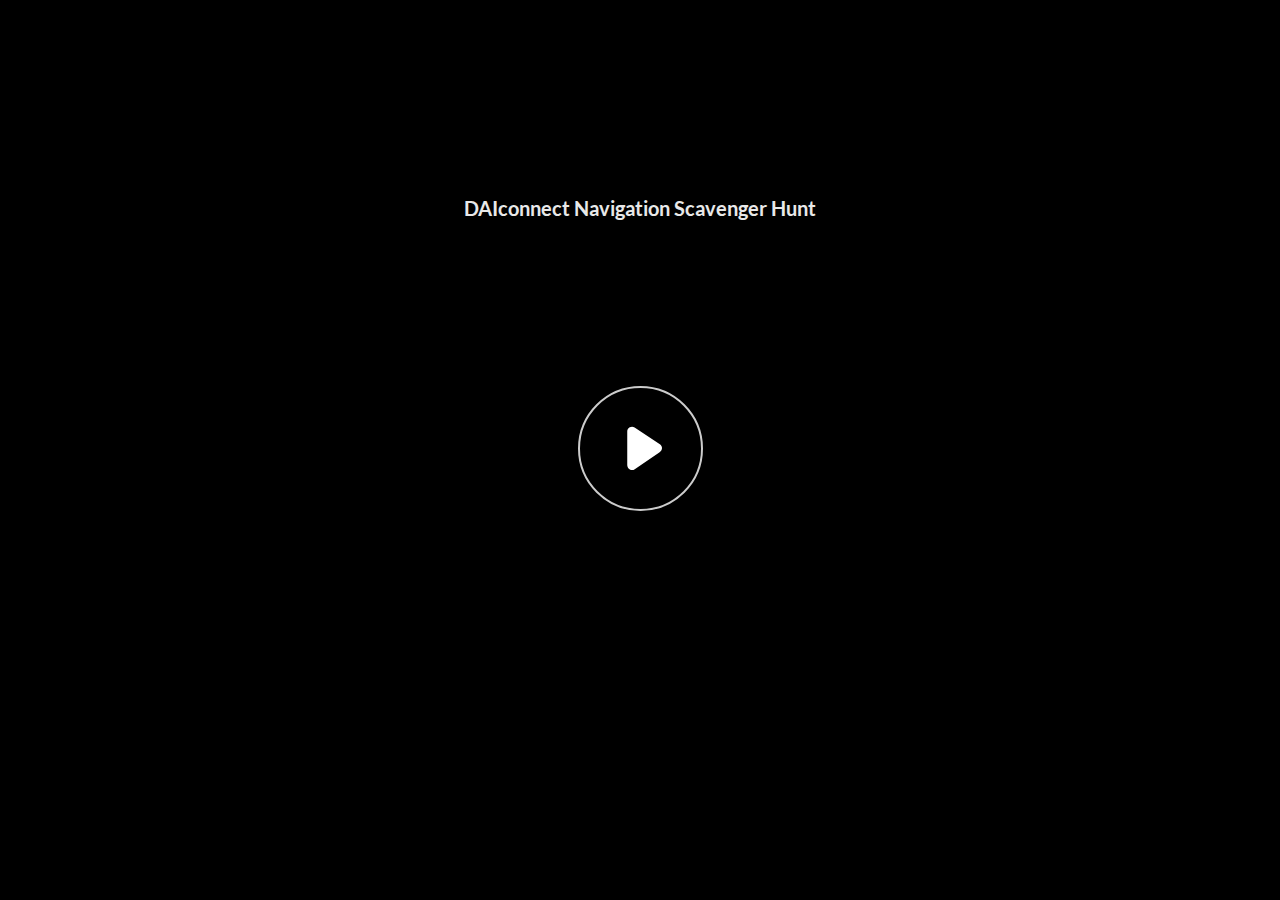
<file: index.html>
﻿<!doctype html>
<html lang="en-US">
<head>
  <meta charset="utf-8">
  <!-- Created using Storyline 360 x64 - http://www.articulate.com  -->
  <!-- version: 3.95.33670.0 -->
  <title>DAIconnect Navigation Scavenger Hunt</title>
  <meta http-equiv="x-ua-compatible" content="IE=edge"/>
  <meta name="viewport" content="width=device-width,initial-scale=1,user-scalable=no,shrink-to-fit=no,minimal-ui"/>
  <meta name="apple-mobile-web-app-capable" content="yes"/>
  <style>
    html, body { height: 100%; padding: 0; margin: 0 }
    #app { height: 100%; width: 100%; }
  </style>

  <script>
    window.DS = {};
    window.globals = {
      DATA_PATH_BASE: '',
      HAS_FRAME: true,
      HAS_SLIDE: true,

      lmsPresent: false,
      tinCanPresent: false,
      cmi5Present: false,
      aoSupport: false,
      scale: 'noscale',
      captureRc: false,
      browserSize: 'optimal',
      bgColor: '#282828',
      features: 'DropInAcc,DropInBase,DropInCore,DropInInteractions,DropInMisc,DropInVectors,DropInVideo,LayerPresentAsDialog,MultipleQuizTracking,UpdatedThemeEditor',
      themeName: 'unified',
      preloaderColor: '#FFFFFF',
      suppressAnalytics: false,
      productChannel: 'stable',
      publishSource: 'storyline',
      aid: 'aid|21b647a2-5209-4215-b46f-7b2837aacebb',
      cid: '6cde27da-ed49-4618-92f7-1edca815d268',
      playerVersion: '3.95.33670.0',
      publishTimestamp: '2025-03-05T19:20:00.2817467Z',
      maxIosVideoElements: 10,
      connectionSettings: { message: 'You%20are%20offline.%20Trying%20to%20reconnect...', useDarkTheme: false, mode: 'disabled' },
      hasFeature: function(feature) {
        return this.features.split(',').includes(feature);
      },
      
      parseParams: function(qs) {
        if (window.globals.parsedParams != null) {
          return window.globals.parsedParams;
        }
        qs = (qs || window.location.search.substr(1)).split('+').join(' ');
        var params = {},
            tokens,
            re = /[?&]?([^=]+)=([^&]*)/g;

        while (tokens = re.exec(qs)) {
          params[decodeURIComponent(tokens[1]).trim()] =
            decodeURIComponent(tokens[2]).trim();
        }
        window.globals.parsedParams = params;
        return params;
      }

    };
  </script>
  <script>
    var isIe11 = ('ActiveXObject' in window || window.MSBlobBuilder != null)
      && window.msCrypto != null && !window.ActiveXObject;
    if (isIe11) {
      window.globals.unsupportedBrowser = true;
      document.write(atob('[base64]'));
    }
  </script>

  <script>
    if (window.globals.hasFeature('MultiLanguageSinglePackageSupport')) {
      
      
    }
  </script>

  
  <script>window.THREE = { };</script>
  
</head>
<body style="background: #282828" class="cs-HTML theme-unified">
  <!-- 360 -->
  <script>!function(){var e,i=/iPhone/i,o=/iPod/i,n=/iPad/i,t=/\biOS-universal(?:.+)Mac\b/i,r=/\bAndroid(?:.+)Mobile\b/i,a=/Android/i,d=/(?:SD4930UR|\bSilk(?:.+)Mobile\b)/i,p=/Silk/i,l=/Windows Phone/i,u=/\bWindows(?:.+)ARM\b/i,b=/BlackBerry/i,s=/BB10/i,c=/Opera Mini/i,f=/\b(CriOS|Chrome)(?:.+)Mobile/i,h=/Mobile(?:.+)Firefox\b/i,v=function(e){return void 0!==e&&"MacIntel"===e.platform&&"number"==typeof e.maxTouchPoints&&e.maxTouchPoints>1&&"undefined"==typeof MSStream};e=function(e){var m={userAgent:"",platform:"",maxTouchPoints:0};e||"undefined"==typeof navigator?"string"==typeof e?m.userAgent=e:e&&e.userAgent&&(m={userAgent:e.userAgent,platform:e.platform,maxTouchPoints:e.maxTouchPoints||0}):m={userAgent:navigator.userAgent,platform:navigator.platform,maxTouchPoints:navigator.maxTouchPoints||0};var g=m.userAgent,y=g.split("[FBAN");void 0!==y[1]&&(g=y[0]),void 0!==(y=g.split("Twitter"))[1]&&(g=y[0]);var A=function(e){return function(i){return i.test(e)}}(g),w={apple:{phone:A(i)&&!A(l),ipod:A(o),tablet:!A(i)&&(A(n)||v(m))&&!A(l),universal:A(t),device:(A(i)||A(o)||A(n)||A(t)||v(m))&&!A(l)},amazon:{phone:A(d),tablet:!A(d)&&A(p),device:A(d)||A(p)},android:{phone:!A(l)&&A(d)||!A(l)&&A(r),tablet:!A(l)&&!A(d)&&!A(r)&&(A(p)||A(a)),device:!A(l)&&(A(d)||A(p)||A(r)||A(a))||A(/\bokhttp\b/i)},windows:{phone:A(l),tablet:A(u),device:A(l)||A(u)},other:{blackberry:A(b),blackberry10:A(s),opera:A(c),firefox:A(h),chrome:A(f),device:A(b)||A(s)||A(c)||A(h)||A(f)},any:!1,phone:!1,tablet:!1};return w.any=w.apple.device||w.android.device||w.windows.device||w.other.device,w.phone=w.apple.phone||w.android.phone||w.windows.phone,w.tablet=w.apple.tablet||w.android.tablet||w.windows.tablet,w}(),"object"==typeof exports&&"undefined"!=typeof module?module.exports=e:"function"==typeof define&&define.amd?define((function(){return e})):this.isMobile=e}();
    window.isMobile.apple.tablet = window.isMobile.apple.tablet ||
      (navigator.platform === 'MacIntel' && navigator.maxTouchPoints > 1);
    window.isMobile.apple.device = window.isMobile.apple.device || window.isMobile.apple.tablet;
    window.isMobile.tablet = window.isMobile.tablet || window.isMobile.apple.tablet;
    window.isMobile.any = window.isMobile.any || window.isMobile.apple.tablet;
  </script>

  <div id="focus-sink" tabindex="-1"></div>

  <div id="preso"></div>
  <script>
    (function() {

      var classTypes = [ 'desktop', 'mobile', 'phone', 'tablet' ];

      var addDeviceClasses = function(prefix, testObj) {
        var curr, i;
        for (i = 0; i < classTypes.length; i++) {
          curr = classTypes[i];
          if (testObj[curr]) {
            document.body.classList.add(prefix + curr);
          }
        }
      };

      var params = window.globals.parseParams(),
          isDevicePreview = params.devicepreview === '1',
          isPhoneOverride = params.deviceType === 'phone' || (isDevicePreview && params.phone == '1'),
          isTabletOverride = (params.deviceType === 'tablet' || isDevicePreview) && !isPhoneOverride,
          isMobileOverride = isPhoneOverride || isTabletOverride;

      var deviceView = {
        desktop: !window.isMobile.any && !isMobileOverride,
        mobile: window.isMobile.any || isMobileOverride,
        phone: isPhoneOverride || (window.isMobile.phone && !isTabletOverride),
        tablet: isTabletOverride || window.isMobile.tablet
      };

      window.globals.deviceView = deviceView;
      window.isMobile.desktop = !window.isMobile.any;
      window.isMobile.mobile = window.isMobile.any;

      addDeviceClasses('view-', deviceView);

    })();
  </script>
  
  <script src='story_content/triggers.js' type=text/javascript></script>
<script src='story_content/user.js' type=text/javascript></script>
  <div class="slide-loader"></div>

  <script>
    var doc = document, loader = doc.body.querySelector('.slide-loader'); [ 1, 2, 3 ].forEach(function(n) { var d = doc.createElement('div'); d.style.backgroundColor = window.globals.preloaderColor; d.classList.add('mobile-loader-dot'); d.classList.add('dot' + n); loader.appendChild(d); });
  </script>

  <div class="mobile-load-title-overlay" style="display: none">
    <div class="mobile-load-title">DAIconnect Navigation Scavenger Hunt</div>
  </div>

  <div class="mobile-chrome-warning"></div>

  
<style>
  .warn-connection-dialog {
    display: none;
    background: transparent;
    pointer-events: all;
    position: fixed;
    left: 0;
    top: 0;
    width: 100%;
    height: 100%;
    z-index: 999;
  }

  .warn-connection-content {
    pointer-events: all;
    border-radius: 4px;
    background: white;
    border: 1px solid #E7E7E7;
    color: #333333;
    box-shadow: 0 2px 4px rgba(0, 0, 0, 0.25);
    transition: all 150ms ease-out;
    position: absolute;
    white-space: nowrap;
  }

  .view-phone.is-landscape .warn-connection-content {
    left: 23px;
    bottom: 23px;
  }

  .view-tablet.is-landscape .warn-connection-content {
    left: 50%;
    top: 20px;
    transform: translateX(-50%);
  }

  .view-mobile.is-portrait .warn-connection-content {
    transform: translate(-50%, calc(-100% - 15px));
  }

  .warn-connection-content p {
    display: inline-block;
    margin: 0 8px 0 0;
    line-height: 33px;
    font-size: 11px;
  }

  .warn-connection-content svg {
    position: relative;
    vertical-align: middle;
    margin: 0 2px 2px 8px;
  }

  .view-desktop .warn-connection-content {
    left: 1.5em;
    bottom: 1.5em;
  }

  .view-desktop .warn-connection-content p {
    font-size: 1.1em;
  }

  .is-offline .warn-connection-dialog {
    display: block;
  }

  .is-offline .cs-panel * {
    pointer-events: none !important;
  }

  .is-offline .cs-panel {
    pointer-events: all !important;
  }

  .is-offline #nav-controls * {
    pointer-events: none !important;
  }

  .is-offline #nav-controls {
    pointer-events: all !important;
  }
</style>

<div class="warn-connection-dialog" role="alertdialog" aria-modal="true" tabindex="0" aria-labelledby="warn-connection-message">
  <div class="warn-connection-content">
    <svg width="17" height="15" viewBox="0 0 17 15" xmlns="http://www.w3.org/2000/svg">
      <path fill="#8F0000" stroke="white" d="M16.07,12.98 L15.88,12.23 L9.51,1.21 C8.97,0.26,7.6,0.26,7.06,1.21 L0.69,12.23 C0.15,13.16,0.81,14.36,1.91,14.36 H14.65 C15.47,14.36,16.05,13.7,16.07,12.98 Z"/>
      <path fill="white" stroke="white" d="M8.58,5.5 C8.35,5.28,8.5,5.35,8.21,5.32 C8.09,5.35,7.97,5.49,7.96,5.67 C7.97,5.79,7.98,5.92,7.98,6.04 L7.98,6.04 C7.99,6.17,8,6.31,8.01,6.43 L8.01,6.44 C8.03,6.92,8.06,7.41,8.09,7.9 L8.09,7.9 C8.12,8.39,8.14,8.88,8.17,9.37 C8.17,9.39,8.18,9.42,8.2,9.44 C8.23,9.46,8.25,9.47,8.28,9.47 C8.31,9.47,8.34,9.46,8.35,9.44 C8.37,9.43,8.38,9.4,8.39,9.35 L8.39,9.34 C8.39,9.24,8.4,9.15,8.4,9.05 L8.4,9.05 C8.41,8.96,8.41,8.86,8.42,8.75 C8.43,8.44,8.45,8.12,8.47,7.81 L8.47,7.81 C8.49,7.49,8.51,7.18,8.53,6.87 C8.55,6.46,8.56,6.05,8.59,5.64 L8.6,5.62 C8.6,5.57,8.59,5.53,8.58,5.5 L8.21,5.32 Z"/>
      <circle fill="white" stroke="white" cx="8.3" cy="11.35" r="0.3"/>
    </svg>
    <p id="warn-connection-message">You are offline. Trying to reconnect...</p>
  </div>
</div>

<script>
  (function() {
    window.DS.connection = {
      warningShown: false,
      assets: {},
      loadingAssetGroup: false,
      retryDelay: 500
    };

    var connectionSettings = window.globals.connectionSettings || {};

    var useConnectionMessages = window.AbortController != null &&
      window.location.protocol != 'file:' &&
      connectionSettings.mode === 'normal';

    window.DS.connection.useConnectionMessages = useConnectionMessages;

    var assetCount = 0;
    var checkLoadedId;


    if (useConnectionMessages && connectionSettings != null) {
      var contentEl = document.querySelector('.warn-connection-content');
      var messageEl = contentEl.querySelector('p');

      if (connectionSettings.useDarkTheme) {
        contentEl.style.borderColor = '#BABBBA';
        contentEl.style.backgroundColor = '#282828';
        contentEl.style.color = '#FFFFFF';
      }

      if (connectionSettings.message != null) {
        messageEl.textContent = window.decodeURIComponent(connectionSettings.message);
      }
    }

    function checkAssetsReady() {
      for (var i in DS.connection.assets) {
        if (!DS.connection.assets[i].success) {
          return false;
        }
      }
      return true;
    }

    function stopAssetGroup() {
      if (!useConnectionMessages) { return; }

      assetCount = 0;

      DS.connection.oldAssetGroup = DS.connection.assets;
      DS.connection.assets = {};
      DS.connection.loadingAssetGroup = false;
      clearInterval(checkLoadedId);
    }

    function startAssetGroup() {
      if (!useConnectionMessages) { return; }
      var ticks = 0;
      clearInterval(checkLoadedId);
      checkLoadedId = setInterval(function() {
        var loaded = 0;
        if (assetCount === 0 && loaded === 0) {
          clearInterval(checkLoadedId);
          return;
        }

        for (var i in DS.connection.assets) {
          if (DS.connection.assets[i].success) {
            loaded++;
          }
        }

        if (assetCount === loaded && checkAssetsReady()) {
          for (var i in DS.connection.assets) {
            if (DS.connection.assets[i].action) {
              DS.connection.assets[i].action();
            }
          }
          hideWarning();
          stopAssetGroup();
        }
      }, 100)
    }

    function requiredAsset(url, action, retry, type) {
      if (!useConnectionMessages) { return; }
      if (DS.connection.assets[url]) { return; }

      DS.connection.assets[url] = {
        success: false, action: action, retry: retry, type: type
      };
      assetCount = Object.keys(DS.connection.assets).length;
      if (!DS.connection.loadingAssetGroup) {
        startAssetGroup();
      }
      DS.connection.loadingAssetGroup = true;
    }

    function assetLoaded(url) {
      if (!useConnectionMessages) { return; }
      if (DS.connection.assets[url]) {
        DS.connection.assets[url].success = true;
      }
    }

    function assetFailed(url) {
      if (!useConnectionMessages) { return; }
      if (!DS.connection.assets[url]) {
        if (/\.js$/.test(url) && url.indexOf('transcripts') === -1) {
          setTimeout(function() {
            if (DS.connection.lastSlideLoaded != null) {
              DS.connection.lastSlideLoaded();
            }
          }, DS.connection.retryDelay);
        }
        return;
      }
      if (!DS.connection.warningShown) { showWarning(); }
      if (DS.connection.assets[url].retry) {
        setTimeout(function() {
          if (!DS.connection.assets[url].success) {
            DS.connection.assets[url].retry()
          }
        }, DS.connection.retryDelay);
      }
    }

    function hideWarning() {
      document.body.classList.remove('is-offline');
      DS.connection.warningShown = false;
      enableKeys();
    }
    DS.connection.hideWarning = hideWarning

    function showWarning(btn) {
      document.body.classList.add('is-offline')
      DS.connection.warningShown = true;
      updateWarningPosition();
      disableKeys();
    }

    function updateWarningPosition() {
      if (!DS.connection.warningShown) {
        return;
      }

      var isPortrait = document.body.classList.contains('is-portrait');
      var isMobile = document.body.classList.contains('view-mobile');
      var warningEl = document.querySelector('.warn-connection-content');

      if (isPortrait && isMobile) {
        var slide = document.querySelector('.primary-slide');
        var slideRect = slide != null
          ? slide.getBoundingClientRect()
          : { top: window.innerHeight, left: 0, width: window.innerWidth };

        warningEl.style.top = `${slideRect.top}px`
        warningEl.style.left = `${slideRect.left + slideRect.width / 2}px`
      } else {
        warningEl.style.top = null;
        warningEl.style.left = null;
      }

      window.requestAnimationFrame(updateWarningPosition);
    }

    function onDisableKeyDown(e) {
      e.preventDefault();
      e.stopImmediatePropagation();
    }

    function onDisableKeyUp(e) {
      e.preventDefault();
      e.stopImmediatePropagation();
    }

    var accStyle = document.createElement('style');
    var warnDialogEl = document.querySelector('.warn-connection-dialog');

    function disableKeys() {
      if (DS.views && DS.views.nsStack && DS.views.nsStack.length === 1) {
        DS.views.nsStack[0].tabReachable = false
        DS.views.nsStack[0].updateTabIndex(true, true);
      }

      accStyle.innerHTML = '.acc-shadow-dom { display: none; }';
      document.body.appendChild(accStyle);

      warnDialogEl.parentNode.append(warnDialogEl);
      warnDialogEl.focus();
    }

    function enableKeys() {
      accStyle.remove();
      if (DS.views && DS.views.nsStack && DS.views.nsStack.length === 1 && DS.views.nsStack[0].name === '_frame') {
        DS.views.nsStack[0].tabReachable = true;
        DS.views.nsStack[0].updateTabIndex();
      }
    }

    // these will all be noops if the feature flag isn't set in
    // the data and `window.globals.features`
    DS.connection.requiredAsset = requiredAsset;
    DS.connection.assetLoaded = assetLoaded;
    DS.connection.assetFailed = assetFailed;
    DS.connection.stopAssetGroup = stopAssetGroup;
    DS.connection.startAssetGroup = startAssetGroup;
  })();
</script>


  <script>
    
    if (window.autoSpider && window.vInterfaceObject) {
      document.querySelector('.mobile-load-title-overlay').style.display = 'none';
    }
  </script>

  

  <link rel="stylesheet" href="html5/data/css/output.min.css" data-noprefix/>
</body>
<script src="html5/lib/scripts/bootstrapper.min.js"></script>
</html>
</file>
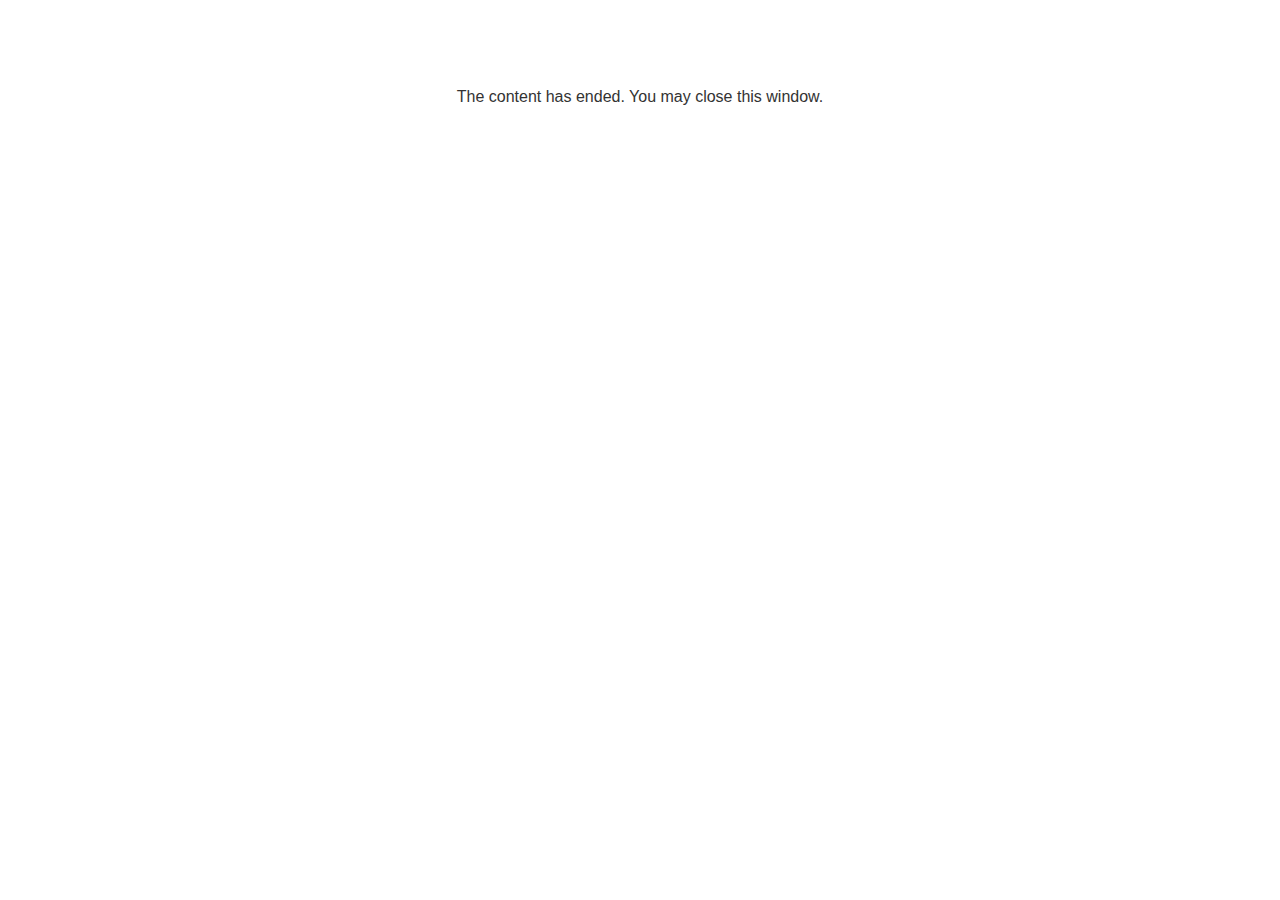
<file: lms/goodbye.html>
<!doctype html>
<html>
<body style="background-color: #ffffff;">

<p role="alert" style="color: #333333;font-family: Lato, articulate, tahoma, arial;font-size: medium;text-align: center;">
<br><br><br><br>
The content has ended. You may close this window.
</p>

</body>
</html>
</file>
<file: html5/data/css/output.min.css>
@font-face {
  font-family: 'LatoBold Charset1_ BoldF943F5CD';
  src: url('[data-uri]');
  font-style: normal;
  font-weight: normal;
}
@font-face {
  font-family: 'Lato Charset1_ 6CzEhh1MD3B5618A';
  src: url('[data-uri]');
  font-style: normal;
  font-weight: normal;
}
@font-face {
  font-family: 'Open Sans Charset1_ 65oAC73E90F';
  src: url('[data-uri]');
  font-style: normal;
  font-weight: normal;
}
@font-face {
  font-family: 'Articulate Charset1_ 5h81EE6F89';
  src: url('[data-uri]');
  font-style: normal;
  font-weight: normal;
}
@font-face {
  font-family: 'ArticulateBold CharBoldF16F02DF';
  src: url('[data-uri]');
  font-style: normal;
  font-weight: normal;
}
@font-face {
  font-family: 'Open SansBold CharsBold350856A8';
  src: url('[data-uri]');
  font-style: normal;
  font-weight: normal;
}
@font-face {
  font-family: 'Articulate ExtrabolBoldF6EA5CF1';
  src: url('[data-uri]');
  font-style: normal;
  font-weight: normal;
}
@font-face {
  font-family: 'Open Sans Charset0_v9TY33EDE6F2';
  src: url('[data-uri]');
  font-style: normal;
  font-weight: normal;
}
@font-face {
  font-family: 'Articulate Charset0_v8MBBDD1F1C';
  src: url('[data-uri]');
  font-style: normal;
  font-weight: normal;
}
@font-face {
  font-family: 'ArticulateBold CharBoldC2572EF3';
  src: url('[data-uri]');
  font-style: normal;
  font-weight: normal;
}
@font-face {
  font-family: 'Open SansBold CharsBoldE47A47C6';
  src: url('[data-uri]');
  font-style: normal;
  font-weight: normal;
}
@font-face {
  font-family: 'Articulate ExtrabolBold1D4657FD';
  src: url('[data-uri]');
  font-style: normal;
  font-weight: normal;
}
.cs-HTML {
  background: rgba(40, 40, 40, 1);
}
.cs-pxabnsnfns00001100101 .cs-infopanel  {
  box-shadow: 0 1px 0 rgba(0, 0, 0, 0);
  background: rgba(255, 255, 255, 1);
}
.cs-pxabnsnfns00001100101 .cs-infopanel .cs-link {
  color: rgba(186, 187, 186, 1);
}
.cs-pxabnsnfns00001100101 .cs-infopanel .cs-link:hover {
  color: rgba(255, 255, 255, 1);
}
.cs-pxabnsnfns00001100101 .cs-infopanel .cs-name {
  color: rgba(68, 68, 68, 1);
}
.cs-pxabnsnfns00001100101 .cs-infopanel .cs-title {
  color: rgba(153, 153, 153, 1);
}
.cs-pxabnsnfns00001100101 .cs-infopanelpopup  {
  box-shadow: 0 1px 0 rgba(0, 0, 0, 0);
  background: rgba(0, 0, 0, 0);
}
.cs-pxabnsnfns00001100101 .cs-infopanelpopup .cs-link {
  color: rgba(255, 0, 0, 1);
}
.cs-pxabnsnfns00001100101 .cs-infopanelpopup .cs-link:hover {
  color: rgba(255, 255, 255, 1);
}
.cs-pxabnsnfns00001100101 .cs-infopanelpopup .cs-name {
  color: rgba(255, 255, 255, 1);
}
.cs-pxabnsnfns00001100101 .cs-infopanelpopup .cs-bio {
  color: rgba(186, 187, 186, 1);
}
.cs-pxabnsnfns00001100101 .cs-timer  {
  color: rgba(186, 187, 186, 1);
}
.cs-pxabnsnfns00001100101 .cs-duration stop:first-child {
  stop-color: rgba(60, 60, 60, 1);
}
.cs-pxabnsnfns00001100101 .cs-duration stop:last-child {
  stop-color: rgba(60, 60, 60, 1);
}
.cs-pxabnsnfns00001100101 .cs-elapsed stop:first-child {
  stop-color: rgba(254, 227, 71, 1);
}
.cs-pxabnsnfns00001100101 .cs-elapsed stop:last-child {
  stop-color: rgba(254, 227, 71, 1);
}
.cs-pxabnsnfns00001100101 .cs-timer .cs-pie .cs-innerstroke {
  stroke: rgba(199, 199, 199, 1);
}
.cs-pxabnsnfns00001100101 .cs-timer .cs-pie .cs-innerborder {
  stroke: rgba(255, 255, 255, 1);
}
.cs-pxabnsnfns00001100101 .cs-window  {
  box-shadow: 0 8px 5px rgba(0, 0, 0, 0.2);
  border-color: rgba(49, 99, 0, 0);
  background: rgba(33, 33, 33, 1);
  color: rgba(248, 248, 248, 1);
}
.cs-pxabnsnfns00001100101 .cs-window .cs-diva {
  border-color: rgba(78, 78, 78, 1);
}
.cs-pxabnsnfns00001100101 .cs-window .cs-divb {
  border-color: rgba(78, 78, 78, 0);
}
.cs-pxabnsnfns00001100101 .cs-editor .cs-editor-slide {
  color: rgba(226, 226, 226, 1);
}
.cs-pxabnsnfns00001100101 .cs-editor .cs-editor-html {
  color: rgba(186, 187, 186, 1);
}
.cs-pxabnsnfns00001100101 .cs-editor .cs-editor-button {
  text-shadow: 0 1px 0 rgba(0, 0, 0, 0);
  color: rgba(255, 255, 255, 1);
  border-color: rgba(211, 211, 211, 1);
  background: rgba(34, 34, 34, 1);
}
.cs-pxabnsnfns00001100101 .cs-editor .cs-editor-button:hover {
  background: rgba(68, 68, 68, 1);
}
.cs-pxabnsnfns00001100101 .cs-editor .cs-editor-button:active {
  background: rgba(68, 68, 68, 1);
}
.cs-pxabnsnfns00001100101 .cs-listitem  {
  color: rgba(186, 187, 186, 1);
  border-color: none;
  border: 1px solid transparent;
}
.cs-pxabnsnfns00001100101 .cs-listitem:hover {
  background: rgba(255, 255, 255, 0.06);
  border-color: rgba(108, 108, 108, 1) !important;
  border-width: 1px;
  border-radius: 2px;
  border-style: solid;
  box-sizing: border-box;
}
.cs-pxabnsnfns00001100101 .cs-listitem.hover {
  background: rgba(255, 255, 255, 0.06);
  border-color: rgba(108, 108, 108, 1) !important;
  border-width: 1px;
  border-radius: 2px;
  border-style: solid;
  box-sizing: border-box;
}
.cs-pxabnsnfns00001100101 .cs-glossary  {
  color: rgba(186, 187, 186, 1);
}
.cs-pxabnsnfns00001100101 .cs-glossary .cs-scrolling-panel {
  background: rgba(0, 0, 0, 0);
}
.cs-pxabnsnfns00001100101 .cs-glossary .cs-term.cs-selected .cs-choice-list-trigger {
  color: rgba(255, 255, 255, 1);
  background: rgba(255, 255, 255, 1);
}
.cs-pxabnsnfns00001100101 .cs-glossary .cs-term.cs-selected .cs-choice-list-trigger:focus {
  color: rgba(255, 255, 255, 1);
  background: rgba(255, 255, 255, 1);
}
.cs-pxabnsnfns00001100101 .cs-glossary .cs-term:hover .cs-choice-list-trigger {
  background: rgba(186, 187, 186, 1);
}
.cs-pxabnsnfns00001100101 .cs-glossary .cs-term.hover .cs-choice-list-trigger {
  background: rgba(186, 187, 186, 1);
}
.cs-pxabnsnfns00001100101 .cs-glossary .cs-term .cs-choice-list-trigger:focus {
  background: rgba(186, 187, 186, 1);
}
.cs-pxabnsnfns00001100101 .cs-glossary .cs-diva {
  border-color: rgba(0, 0, 0, 0);
}
.cs-pxabnsnfns00001100101 .cs-glossary .cs-divb {
  border-color: rgba(0, 0, 0, 0);
}
.cs-pxabnsnfns00001100101 .cs-glossary .cs-divc {
  border-color: rgba(0, 0, 0, 0);
}
.cs-pxabnsnfns00001100101 .cs-glossary .cs-heading {
  color: rgba(248, 248, 248, 1);
  font-weight: 700;
}
.note-content p span {
  color: rgba(186, 187, 186, 1);
  line-height: 1.4em;
  font-size: 103.769%;
}
.cs-pxabnsnfns00001100101 .cs-resource .cs-separator {
  border-color: rgba(0, 0, 0, 0);
}
.cs-pxabnsnfns00001100101 .cs-outline  {
  color: rgba(45, 45, 45, 1);
}
.cs-pxabnsnfns00001100101 .cs-outline .cs-diva {
  border-color: rgba(0, 0, 0, 0);
}
.cs-pxabnsnfns00001100101 .cs-outline .cs-divb {
  border-color: rgba(0, 0, 0, 0);
}
.cs-pxabnsnfns00001100101 .cs-outline .cs-divc {
  border-color: rgba(0, 0, 0, 0);
}
.cs-pxabnsnfns00001100101 .cs-outline .cs-search-filter:hover {
  color: rgba(0, 0, 0, 0);
}
.cs-pxabnsnfns00001100101 .cs-outline .cs-search-filter.hover {
  color: rgba(0, 0, 0, 0);
}
.cs-pxabnsnfns00001100101 .cs-transcript  {
  color: rgba(255, 255, 255, 1);
}
.cs-pxabnsnfns00001100101 .cs-transcript .cs-div {
  border-color: rgba(0, 0, 0, 0);
}
.cs-pxabnsnfns00001100101 .cs-tabs:not(.topmenu-item) {
  color: rgba(248, 248, 248, 1);
}
.cs-pxabnsnfns00001100101 .cs-tabs .cs-inner-button:not(.topmenu-item) {
  text-shadow: 0 1px 0 rgba(0, 0, 0, 0);
}
.cs-pxabnsnfns00001100101 .cs-tabs:hover:not(.topmenu-item) {
  color: rgba(248, 248, 248, 1);
}
.cs-pxabnsnfns00001100101 .cs-tabs.cs-selected {
  background: rgba(0, 0, 0, 0);
  color: rgba(248, 248, 248, 1);
}
.cs-pxabnsnfns00001100101 .cs-seekcontrol  {
  background: rgba(0, 0, 0, 0);
  border-color: rgba(0, 0, 0, 0);
}
.cs-pxabnsnfns00001100101 .cs-seekcontrol .cs-button:hover .cs-icon {
  fill: rgba(255, 255, 255, 1);
}
.cs-pxabnsnfns00001100101 .cs-seekcontrol .cs-button.hover .cs-icon {
  fill: rgba(255, 255, 255, 1);
}
.cs-pxabnsnfns00001100101 .cs-seekcontrol .cs-button .cs-icon-shadow {
  fill: rgba(0, 0, 0, 0);
}
.cs-pxabnsnfns00001100101 .cs-seekcontrol .cs-button .cs-icon {
  fill: rgba(180, 180, 180, 1);
}
.cs-pxabnsnfns00001100101 .cs-seekcontrol .cs-seek .cs-fill {
  background: rgba(255, 255, 255, 0.6);
}
.cs-pxabnsnfns00001100101 .cs-seekcontrol .cs-seek {
  background: rgba(108, 108, 108, 1);
  border-color: rgba(0, 0, 0, 0);
}
.cs-pxabnsnfns00001100101 .cs-searchinput .cs-input {
  color: rgba(186, 187, 186, 1);
  border-color: rgba(0, 0, 0, 0);
  background: rgba(255, 255, 255, 0.06);
}
.cs-pxabnsnfns00001100101 .cs-searchinput .cs-input:focus {
  color: rgba(248, 248, 248, 1);
  background: rgba(41, 41, 41, 1);
}
.cs-pxabnsnfns00001100101 .cs-searchinput .cs-input:hover {
  box-shadow: inset 0 0 1px 0 rgba(69, 126, 19, 0);
}
.cs-pxabnsnfns00001100101 .cs-searchinput .cs-input.hover {
  box-shadow: inset 0 0 1px 0 rgba(69, 126, 19, 0);
}
.cs-pxabnsnfns00001100101 .cs-searchinput .cs-button .cs-icon {
  fill: rgba(186, 187, 186, 1);
}
.cs-pxabnsnfns00001100101 .cs-searchinput .cs-button:hover {
  fill: rgba(63, 133, 0, 1);
}
.cs-pxabnsnfns00001100101 .cs-searchinput .cs-button.hover {
  fill: rgba(63, 133, 0, 1);
}
.cs-pxabnsnfns00001100101 .cs-menu  {
  box-shadow: 0 1px 0 rgba(0, 0, 0, 0);
  background: rgba(33, 33, 33, 1);
}
.cs-pxabnsnfns00001100101 .cs-topmenu-item.active .cs-tab {
  background: rgba(33, 33, 33, 1);
}
.cs-pxabnsnfns00001100101 .cs-logo  {
  box-shadow: 0 1px 0 rgba(37, 75, 0, 1);
  background: rgba(255, 255, 255, 0);
}
.cs-pxabnsnfns00001100101 .cs-checkbox  {
  color: rgba(255, 255, 255, 1);
}
.cs-pxabnsnfns00001100101 .cs-checkbox:hover {
  border-color: rgba(175, 221, 130, 1);
}
.cs-pxabnsnfns00001100101 .cs-checkbox.hover {
  border-color: rgba(175, 221, 130, 1);
}
.cs-pxabnsnfns00001100101 .cs-checkbox .cs-box {
  color: rgba(255, 255, 255, 1);
  border-color: rgba(42, 83, 0, 1);
}
.cs-pxabnsnfns00001100101 .cs-checkbox .cs-box:checked::after {
  color: rgba(43, 196, 0, 1);
}
.cs-pxabnsnfns00001100101 .cs-button  {
  text-shadow: 0 1px 0 rgba(0, 0, 0, 0);
  color: rgba(186, 187, 186, 1);
  border-color: rgba(0, 0, 0, 0);
  background: rgba(0, 0, 0, 0);
  box-shadow: 0 1px 0 rgba(0, 0, 0, 0);
}
.cs-pxabnsnfns00001100101 .cs-button .cs-icon {
  fill: rgba(186, 187, 186, 1);
}
.cs-pxabnsnfns00001100101 .cs-button .cs-icon-shadow {
  fill: rgba(0, 0, 0, 0);
}
.cs-pxabnsnfns00001100101 .cs-button:hover {
  background: rgba(248, 248, 248, 1);
}
.cs-pxabnsnfns00001100101 .cs-button.hover {
  background: rgba(248, 248, 248, 1);
}
.cs-pxabnsnfns00001100101 .cs-button:active {
  background: rgba(0, 0, 0, 0);
}
.cs-pxabnsnfns00001100101 .cs-button.cs-disabled:hover {
  background: rgba(0, 0, 0, 0);
}
.cs-pxabnsnfns00001100101 .cs-button.cs-disabled.hover {
  background: rgba(0, 0, 0, 0);
}
.cs-pxabnsnfns00001100101 .cs-button.cs-disabled:active {
  background: rgba(0, 0, 0, 0);
}
.cs-pxabnsnfns00001100101 .cs-button.cs-volume:hover {
  background: rgba(0, 0, 0, 0);
}
.cs-pxabnsnfns00001100101 .cs-button.cs-volume.hover {
  background: rgba(0, 0, 0, 0);
}
.cs-pxabnsnfns00001100101 .cs-button.cs-volume:active {
  background: rgba(0, 0, 0, 0);
}
.cs-pxabnsnfns00001100101.cs-base  {
  color: rgba(186, 187, 186, 1);
  border-color: rgba(40, 40, 40, 1);
  background: rgba(40, 40, 40, 1);
}
.cs-pxabnsnfns00001100101.cs-base .cs-separator .cs-diva {
  background: rgba(69, 69, 69, 1);
}
.cs-pxabnsnfns00001100101.cs-base .cs-separator .cs-divb {
  background: rgba(0, 0, 0, 0);
}
.cs-pxabnsnfns00001100101.cs-base .cs-topmenu-item.active .cs-tab {
  border-color: rgba(69, 69, 69, 1);
}
.cs-pxabnsnfns00001100101.cs-base .cs-topmenu-item.active .cs-panel {
  border-color: rgba(69, 69, 69, 1);
}
.cs-pxabnsnfns00001100101.cs-base .cs-left {
  background: rgba(33, 33, 33, 1);
}
.cs-pxabnsnfns00001100101.cs-base .cs-area-primary .cs-slide-container {
  background: rgba(40, 40, 40, 1);
}
.cs-pxabnsnfns00001100101.cs-base.cs-custom-theme .cs-brandhighlight-bg {
  background: rgba(79, 189, 244, 1) !important;
}
.cs-pxabnsnfns00001100101.cs-base.cs-custom-theme .cs-brandhighlight-secondary-bg {
  background: rgba(255, 255, 255, 1) !important;
}
.cs-pxabnsnfns00001100101.cs-base.cs-custom-theme .cs-brandhighlight-border {
  border-color: rgba(79, 189, 244, 1) !important;
}
.cs-pxabnsnfns00001100101.cs-base.cs-custom-theme .cs-brandhighlight-text {
  color: rgba(79, 189, 244, 1) !important;
}
.cs-pxabnsnfns00001100101.cs-base.cs-custom-theme .cs-brandhighlight-fill {
  fill: rgba(79, 189, 244, 1) !important;
}
.cs-pxabnsnfns00001100101.cs-base.cs-custom-theme .cs-listitem.cs-selected {
  background-color: rgba(255, 255, 255, 0.06) !important;
}
.cs-pxabnsnfns00001100101 .cs-volume::-moz-range-thumb {
  border-color: rgba(43, 85, 0, 1);
  box-shadow: inset 0 0 1px 0 rgba(43, 85, 0, 1);
  background: rgba(255, 255, 255, 1);
}
.cs-pxabnsnfns00001100101 .cs-volume::-ms-thumb {
  border-color: rgba(43, 85, 0, 1);
  box-shadow: inset 0 0 1px 0 rgba(43, 85, 0, 1);
  background: rgba(255, 255, 255, 1);
}
.cs-pxabnsnfns00001100101 .cs-volume::-webkit-slider-thumb {
  border-color: rgba(43, 85, 0, 1);
  box-shadow: inset 0 0 1px 0 rgba(43, 85, 0, 1);
  background: rgba(255, 255, 255, 1);
}
.cs-pxabnsnfns00001100101 .cs-volume::-moz-range-track {
  border-color: rgba(66, 140, 1, 1);
  background: rgba(108, 108, 108, 1);
}
.cs-pxabnsnfns00001100101 .cs-volume::-ms-track {
  border-color: rgba(66, 140, 1, 1);
  background: rgba(108, 108, 108, 1);
}
.cs-pxabnsnfns00001100101 .cs-volume::-webkit-slider-runnable-track {
  border-color: rgba(66, 140, 1, 1);
  background: rgba(108, 108, 108, 1);
}
body.show-focus .tab-focus-box {
  box-shadow: 0 0 0 1px rgba(255, 255, 0, 1), 0 0 0 3px rgba(0, 32, 96, 1), 0 0 5px 5px rgba(255, 255, 0, 1);
  border-color: transparent;
  outline: 2px transparent solid;
}
.skipnav {
  box-shadow: 0 0 0 1px rgba(255, 255, 0, 1), 0 0 0 3px rgba(0, 32, 96, 1), 0 0 5px 5px rgba(255, 255, 0, 1);
  border-color: transparent;
  outline: 2px transparent solid;
}
.cs-pxabnsnfns00001100101 .cs-listitem:hover {
  color: none;
}
.cs-pxabnsnfns00001100101 .cs-listitem.hover {
  color: none;
}
.cs-pxabnsnfns00001100101 .cs-listitem.cs-viewed {
  color: #BABBBA;
}
.cs-pxabnsnfns00001100101 .cs-listitem {
  color: #BABBBA;
}
.cs-pxabnsnfns00001100101 .cs-listitem:hover .cs-icon-carrot * {
  fill: none;
}
.cs-pxabnsnfns00001100101 .cs-listitem.hover .cs-icon-carrot * {
  fill: none;
}
.cs-pxabnsnfns00001100101 .cs-listitem .cs-icon-carrot {
  color: none;
  top: calc(3px);
}
.cs-pxabnsnfns00001100101 .cs-listitem .cs-icon-carrot .cs-shadow {
  color: #F8F8F8;
}
.cs-pxabnsnfns00001100101 .item-collapsible .is-scene {
  color: #F8F8F8 !important;
  font-weight: 700;
}
.cs-pxabnsnfns00001100101 .is-scene .cs-icon-carrot * {
  color: #F8F8F8 !important;
  font-weight: 700;
}
.cs-pxabnsnfns00001100101 .is-scene:not(.outline-links-collapse) > a {
  color: #F8F8F8;
}
.cs-pxabnsnfns00001100101 .is-scene:not(.outline-links-collapse) .cs-icon-carrot * {
  fill: none !important;
  color: #F8F8F8 !important;
}
.cs-pxabnsnfns00001100101 .tabs, .cs-pxabnsnfns00001100101 .cs-logo {
  border-bottom: 1px solid rgba(108, 108, 108, 1);
}
.cs-pxabnsnfns00001100101 .area-secondary-wrapper:after {
  background-image: url('[data-uri]');
  background-size: 100%;
}
.cs-pxabnsnfns00001100101 .panel-footer {
  background: #212121;
}
.cs-pxabnsnfns00001100101 #outline-search {
  background: rgba(255, 255, 255, 0.06);
  border-color: rgba(108, 108, 108, 1);
  border-width: 1px;
  border-style: solid;
}
.cs-pxabnsnfns00001100101 .topmenu-panel #outline-search {
  background: #545454;
}
.cs-pxabnsnfns00001100101 .search-icon circle, .cs-pxabnsnfns00001100101 .search-icon path {
  stroke: #BABBBA;
}
.cs-pxabnsnfns00001100101 #outline-search input[type   =search] {
  color: #F8F8F8;
}
.cs-pxabnsnfns00001100101 #outline-search ::-webkit-input-placeholder {
  color: #BABBBA !important;
}
.cs-pxabnsnfns00001100101 #outline-search :-ms-input-placeholder {
  color: #BABBBA !important;
}
.cs-pxabnsnfns00001100101 #outline-search ::-moz-placeholder {
  color: #BABBBA !important;
  opacity: 1;
}
.cs-pxabnsnfns00001100101 .cs-topmenu-item.active, body:not(.is-touchable-tablet) .cs-pxabnsnfns00001100101 .cs-topmenu-item:hover {
  color: #F8F8F8;
}
.cs-pxabnsnfns00001100101 .cs-topmenu-item.button-tapped {
  color: #F8F8F8;
}
.cs-pxabnsnfns00001100101 .cs-topmenu-item.active .cs-tab, .cs-pxabnsnfns00001100101 .cs-topmenu-item .cs-tab {
  background: transparent !important;
  border: none !important;
}
.cs-pxabnsnfns00001100101 .top-tabs-drop-icon div {
  background: #BABBBA;
}
.cs-pxabnsnfns00001100101 .cs-panel.topmenu-panel .panel-content, .cs-pxabnsnfns00001100101 .top-tabs-drop {
  background: #212121;
}
.cs-pxabnsnfns00001100101 .cs-topmenu-item.active .cs-panel {
  background: #212121;
}
.cs-pxabnsnfns00001100101 .cs-menu.topmenu-panel, .cs-pxabnsnfns00001100101 .top-tabs-drop {
  border: 1px solid rgba(69, 69, 69, 1) !important;
  border-radius: 3px;
}
.cs-pxabnsnfns00001100101 .resources .resources-list a:hover {
  background: rgba(255, 255, 255, 0.06);
}
body:not(.is-touchable-tablet) .cs-pxabnsnfns00001100101 .resources .resources-list a:hover {
  background: rgba(255, 255, 255, 0.06);
}
.cs-pxabnsnfns00001100101 .resources .resources-list a.hover {
  background: rgba(255, 255, 255, 0.06);
}
body:not(.is-touchable-tablet) .cs-pxabnsnfns00001100101 .resources .resources-list a.hover {
  background: rgba(255, 255, 255, 0.06);
}
.cs-pxabnsnfns00001100101 .resources .resources-list a.button-tapped {
  background: rgba(255, 255, 255, 0.06);
}
.cs-pxabnsnfns00001100101 .cs-icon path, .cs-pxabnsnfns00001100101 .cs-icon rect, .cs-pxabnsnfns00001100101 .cs-icon polygon, .cs-pxabnsnfns00001100101 .menu-icon-wrapper.menu-icon-wrapper-hover path {
  fill: #BABBBA;
}
.cs-pxabnsnfns00001100101 .cs-icon .icon-stroke-only {
  fill: none !important;
  stroke: #BABBBA !important;
}
body:not(.is-touchable-tablet) .cs-pxabnsnfns00001100101 .cs-button:hover .cs-icon path, body:not(.is-touchable-tablet) .cs-pxabnsnfns00001100101 .cs-button:hover .cs-icon rect, body:not(.is-touchable-tablet) .cs-pxabnsnfns00001100101 .cs-button:hover .cs-icon polygon {
  fill: #F8F8F8;
}
body:not(.is-touchable-tablet) .cs-pxabnsnfns00001100101 .cs-tabs:hover .search-icon circle, body:not(.is-touchable-tablet) .cs-pxabnsnfns00001100101 .cs-tabs:hover .search-icon path {
  stroke: #F8F8F8;
}
.cs-pxabnsnfns00001100101 .cs-button.button-tapped .cs-icon path, .cs-pxabnsnfns00001100101 .cs-button.button-tapped .cs-icon rect, .cs-pxabnsnfns00001100101 .cs-button.button-tapped .cs-icon polygon {
  fill: #F8F8F8;
}
body:not(.is-touchable-tablet) .cs-pxabnsnfns00001100101 .cs-button:hover .cs-icon .icon-stroke-only {
  fill: none !important;
  stroke: #F8F8F8 !important;
}
.cs-pxabnsnfns00001100101 .cs-button:button-tapped .cs-icon .icon-stroke-only {
  fill: none !important;
  stroke: #F8F8F8 !important;
}
.cs-pxabnsnfns00001100101 .menu-icon-wrapper.menu-icon-wrapper-hover svg path {
  fill: #F8F8F8;
}
.floating-sidebar:not(.sidebar-closed) .cs-pxabnsnfns00001100101 #hamburger .menu-icon-wrapper svg path {
  fill: #BABBBA;
}
.floating-sidebar:not(.sidebar-closed) .cs-pxabnsnfns00001100101 #hamburger .menu-icon-wrapper.menu-icon-wrapper-hover svg path {
  fill: #F8F8F8;
}
.cs-pxabnsnfns00001100101 .volume .btn:before {
  background-image: url('[data-uri]');
}
.cs-pxabnsnfns00001100101 .volume-track {
  background: #6C6C6C;
}
.cs-pxabnsnfns00001100101 .volume-icon circle {
  stroke: #BABBBA;
}
.cs-pxabnsnfns00001100101 .cs-settings > .settings-panel {
  background: #212121;
  border: 1px solid rgba(69, 69, 69, 1) !important;
  border-radius: 3px;
}
.cs-pxabnsnfns00001100101 .cs-settings > .panel-down-arrow {
  fill: #212121;
}
.cs-pxabnsnfns00001100101 .switch-toggle .border {
  stroke: #7C7C7C;
}
.cs-pxabnsnfns00001100101 .switch-toggle .thumb-off .thumb {
  fill: #A2A2A2;
}
.cs-pxabnsnfns00001100101 .switch-toggle .thumb-on .track {
  fill: rgba(79, 189, 244, 1);
}
.cs-pxabnsnfns00001100101 .switch-toggle .thumb-off .track {
  fill: rgba(255, 255, 255, 0.1);
}
.cs-pxabnsnfns00001100101 .switch-label {
  color: #BABBBA;
}
.cs-pxabnsnfns00001100101 .cs-panel .scrollarea-btn:after {
  background: rgba(179, 180, 179, 0.75);
}
.scrollarea-scrollbar:hover .scrollarea-btn:after, .scrollarea-scrollbar.highlight-scrollbar .scrollarea-btn:after {
  background: rgba(179, 180, 179, 0.75);
}
.floating-sidebar .sidebar-overlay {
  background: rgba(0, 0, 0, 0.85);
}
.cs-pxabnsnfns00001100101 .overlay-message {
  background: rgba(0, 0, 0, 0.85);
}
.cs-pxabnsnfns00001100101 .top-ui-bg, .cs-pxabnsnfns00001100101 .bottom-ui-bg, .cs-pxabnsnfns00001100101 .right-ui-bg, .cs-pxabnsnfns00001100101 .left-ui-bg {
  background: rgba(40, 40, 40, 0.8);
}
.cs-pxabnsnfns00001100101 .circle-progress-bg {
  fill: #282828;
}
.cs-pxabnsnfns00001100101 .circle-progress-well {
  fill: #6C6C6C;
}
.cs-pxabnsnfns00001100101 .circle-progress-pie {
  stroke: #6C6C6C;
}
.cs-pxabnsnfns00001100101 .lightbox .option-pane {
  background: rgba(40, 40, 40, 0.8);
}
.cs-pxabnsnfns00001100101 .lightbox .option-pane:before {
  background: #282828;
}
.cs-pxabnsnfns00001100101 .message-window {
  background: #212121;
  border: 1px solid rgba(255, 255, 255, 1) !important;
  border-radius: 3px;
}
.cs-pxabnsnfns00001100101 .message-window-header p, .cs-pxabnsnfns00001100101 .message-window-text {
  color: #F8F8F8;
}
.cs-pxabnsnfns00001100101 .message-window-header p {
  border-bottom: 1px solid rgba(255, 255, 255, 1);
}
.cs-pxabnsnfns00001100101 .message-window button.slide-object-button {
  border: 1px solid rgba(255, 255, 255, 1) !important;
}
.cs-pxabnsnfns00001100101 .message-window button.slide-object-button:hover {
  background: rgba(255, 255, 255, 0.06) !important;
}
.message-window .slide-object-button tspan, .message-window .slide-object-button-text tspan {
  fill: #F8F8F8 !important;
}
body:not(.is-touchable-tablet) .cs-pxabnsnfns00001100101 .cs-button:hover .text {
  color: #F8F8F8;
}
.cs-pxabnsnfns00001100101 .cs-button.button-tapped .text {
  color: #F8F8F8;
}
.cs-pxabnsnfns00001100101.cs-base {
  background: #282828;
}
.cs-pxabnsnfns00001100101 .cs-menu {
  background: transparent;
}
.cs-pxabnsnfns00001100101 .progress-bar .progress-bar-fill:after {
  background: #FFFFFF !important;
}
.cs-pxabnsnfns00001100101 .volume-dot {
  background: #FFFFFF !important;
}
.fn-npnxnanbsnfns00001100101 {
  font-family: 'Lato22AB4CAF';
  -webkit-font-variant-ligatures: no-common-ligatures;
  font-variant-ligatures: no-common-ligatures;
}
.fn-pxabnsnfns00001100101 {
  font-family: 'Lato22AB4CAF';
  -webkit-font-variant-ligatures: no-common-ligatures;
  font-variant-ligatures: no-common-ligatures;
}
.fn-npxnabnsnfns00001100101 {
  font-family: 'Lato22AB4CAF';
  -webkit-font-variant-ligatures: no-common-ligatures;
  font-variant-ligatures: no-common-ligatures;
}
.fn-npnxnanbnsnfns00001100101 {
  font-family: 'Lato22AB4CAF';
  -webkit-font-variant-ligatures: no-common-ligatures;
  font-variant-ligatures: no-common-ligatures;
}
.fn-pxabnsnfns00001100100 {
  font-family: 'Lato22AB4CAF';
  -webkit-font-variant-ligatures: no-common-ligatures;
  font-variant-ligatures: no-common-ligatures;
}
@font-face {
  font-family: 'Lato22AB4CAF';
  src: url('[data-uri]');
  font-style: normal;
  font-weight: bold;
}
@font-face {
  font-family: 'Lato22AB4CAF';
  src: url('[data-uri]');
  font-style: normal;
  font-weight: normal;
}
.cs-InvalidPromptSlide .cs-617qsUbqfRy-InvalidPromptSlide-btn0 {
  color: rgba(255, 255, 255, 1);
  border-color: rgba(211, 211, 211, 1);
  background: rgba(34, 34, 34, 1);
  text-shadow: 0 1px 0 rgba(0, 0, 0, 0);
}
.cs-InvalidPromptSlide .cs-617qsUbqfRy-InvalidPromptSlide-btn0 .cs-html {
  color: rgba(186, 187, 186, 1);
}
.cs-InvalidPromptSlide .cs-617qsUbqfRy-InvalidPromptSlide-btn0 .cs-slide {
  border-color: rgba(226, 226, 226, 1);
}
.cs-InvalidPromptSlide .cs-617qsUbqfRy-InvalidPromptSlide-btn0:hover {
  background: rgba(68, 68, 68, 1);
}
.cs-InvalidPromptSlide .cs-617qsUbqfRy-InvalidPromptSlide-btn0:active {
  background: rgba(68, 68, 68, 1);
}
.cs-PrintPromptSlide .cs-617qsUbqfRy-PrintPromptSlide-btn0 {
  color: rgba(255, 255, 255, 1);
  border-color: rgba(211, 211, 211, 1);
  background: rgba(34, 34, 34, 1);
  text-shadow: 0 1px 0 rgba(0, 0, 0, 0);
}
.cs-PrintPromptSlide .cs-617qsUbqfRy-PrintPromptSlide-btn0 .cs-html {
  color: rgba(186, 187, 186, 1);
}
.cs-PrintPromptSlide .cs-617qsUbqfRy-PrintPromptSlide-btn0 .cs-slide {
  border-color: rgba(226, 226, 226, 1);
}
.cs-PrintPromptSlide .cs-617qsUbqfRy-PrintPromptSlide-btn0:hover {
  background: rgba(68, 68, 68, 1);
}
.cs-PrintPromptSlide .cs-617qsUbqfRy-PrintPromptSlide-btn0:active {
  background: rgba(68, 68, 68, 1);
}
.cs-ResumePromptSlide .cs-617qsUbqfRy-ResumePromptSlide-btn0 {
  color: rgba(255, 255, 255, 1);
  border-color: rgba(211, 211, 211, 1);
  background: rgba(34, 34, 34, 1);
  text-shadow: 0 1px 0 rgba(0, 0, 0, 0);
}
.cs-ResumePromptSlide .cs-617qsUbqfRy-ResumePromptSlide-btn0 .cs-html {
  color: rgba(186, 187, 186, 1);
}
.cs-ResumePromptSlide .cs-617qsUbqfRy-ResumePromptSlide-btn0 .cs-slide {
  border-color: rgba(226, 226, 226, 1);
}
.cs-ResumePromptSlide .cs-617qsUbqfRy-ResumePromptSlide-btn0:hover {
  background: rgba(68, 68, 68, 1);
}
.cs-ResumePromptSlide .cs-617qsUbqfRy-ResumePromptSlide-btn0:active {
  background: rgba(68, 68, 68, 1);
}
.cs-ResumePromptSlide .cs-617qsUbqfRy-ResumePromptSlide-btn1 {
  color: rgba(255, 255, 255, 1);
  border-color: rgba(211, 211, 211, 1);
  background: rgba(34, 34, 34, 1);
  text-shadow: 0 1px 0 rgba(0, 0, 0, 0);
}
.cs-ResumePromptSlide .cs-617qsUbqfRy-ResumePromptSlide-btn1 .cs-html {
  color: rgba(186, 187, 186, 1);
}
.cs-ResumePromptSlide .cs-617qsUbqfRy-ResumePromptSlide-btn1 .cs-slide {
  border-color: rgba(226, 226, 226, 1);
}
.cs-ResumePromptSlide .cs-617qsUbqfRy-ResumePromptSlide-btn1:hover {
  background: rgba(68, 68, 68, 1);
}
.cs-ResumePromptSlide .cs-617qsUbqfRy-ResumePromptSlide-btn1:active {
  background: rgba(68, 68, 68, 1);
}
.cs-ExternalInterfaceErrorSlide .cs-buttonOK {
  color: rgba(255, 255, 255, 1);
  border-color: rgba(211, 211, 211, 1);
  background: rgba(34, 34, 34, 1);
  text-shadow: 0 1px 0 rgba(0, 0, 0, 0);
}
.cs-ExternalInterfaceErrorSlide .cs-buttonOK .cs-html {
  color: rgba(186, 187, 186, 1);
}
.cs-ExternalInterfaceErrorSlide .cs-buttonOK .cs-slide {
  border-color: rgba(226, 226, 226, 1);
}
.cs-ExternalInterfaceErrorSlide .cs-buttonOK:hover {
  background: rgba(68, 68, 68, 1);
}
.cs-ExternalInterfaceErrorSlide .cs-buttonOK:active {
  background: rgba(68, 68, 68, 1);
}
</file>
